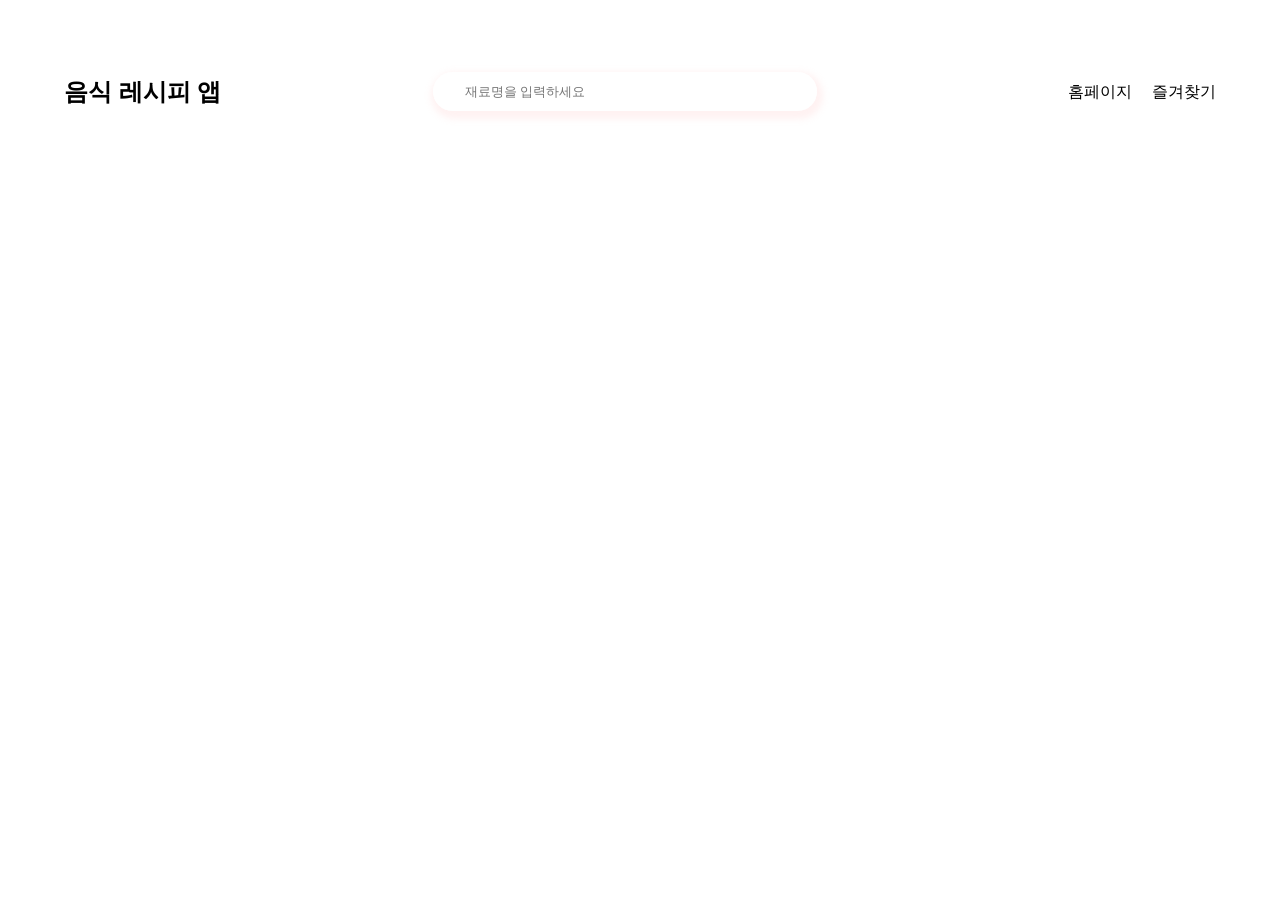
<file: index.html>
<!doctype html><html lang="en"><head><meta charset="utf-8"/><link rel="icon" href="/favicon.ico"/><meta name="viewport" content="width=device-width,initial-scale=1"/><meta name="theme-color" content="#000000"/><meta name="description" content="Web site created using create-react-app"/><link rel="apple-touch-icon" href="/logo192.png"/><link rel="manifest" href="/manifest.json"/><title>React App</title><script defer="defer" src="/static/js/main.0e56330c.js"></script><link href="/static/css/main.ae4cb21a.css" rel="stylesheet"></head><body><noscript>You need to enable JavaScript to run this app.</noscript><div id="root"></div></body></html>
</file>
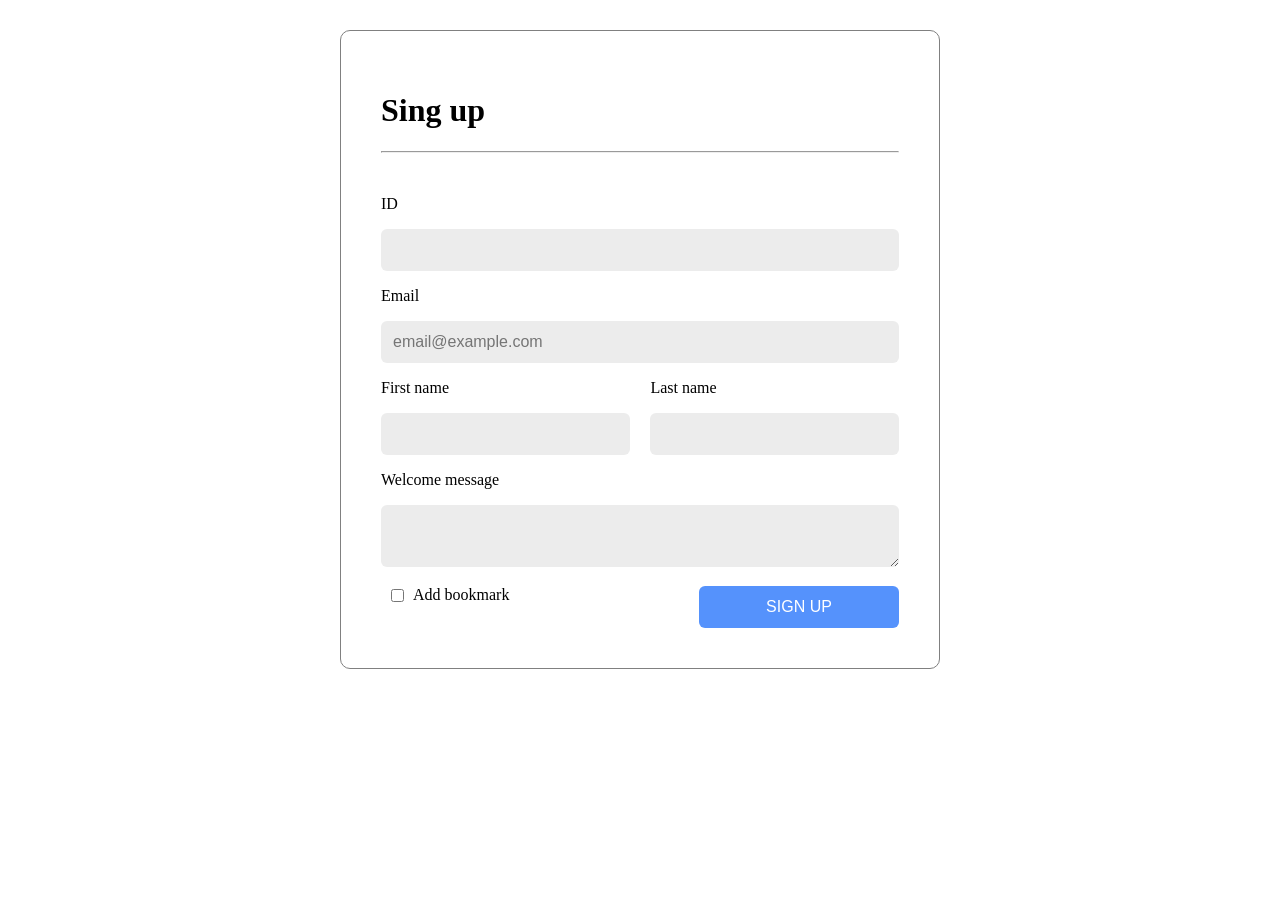
<file: input_layout2.html>
<!DOCTYPE html>
<html lang="en">
<head>
    <meta charset="UTF-8">
    <meta name="viewport" content="width=device-width, initial-scale=1.0">
    <title>Document</title>
    <link rel="stylesheet" href="./css/input_layout2.css">
</head>
<body>

    <div class="component-signup">
        <h1>Sing up</h1>
        <hr>
        <br>
        <form>
            <div>
                <p>ID</p>
                <input type="text">
            </div>
            <div>
                <p>Email</p>
                <input type="email" placeholder="email@example.com">
            </div>
            <div id="width-40">
                <p>First name</p>
                <input type="text">
            </div>
            <div id="width-40-R">
                <p>Last name</p>
                <input type="text">
            </div>
            <div class="clear-both"></div>
            <div>
                <p>Welcome message</p>
                <textarea></textarea>
            </div>
            <div class="margin-top15 float-left">
                <input type="checkbox" id="bookmarks">
                <label for="bookmarks">Add bookmark</label>
            </div>
            <div class="margin-top15" id="width-40-right">
                <input type="submit" value="SIGN UP">
            </div>
            <div class="clear-both"></div>
        </form>

    </div>
    
</body>
</html>
</file>
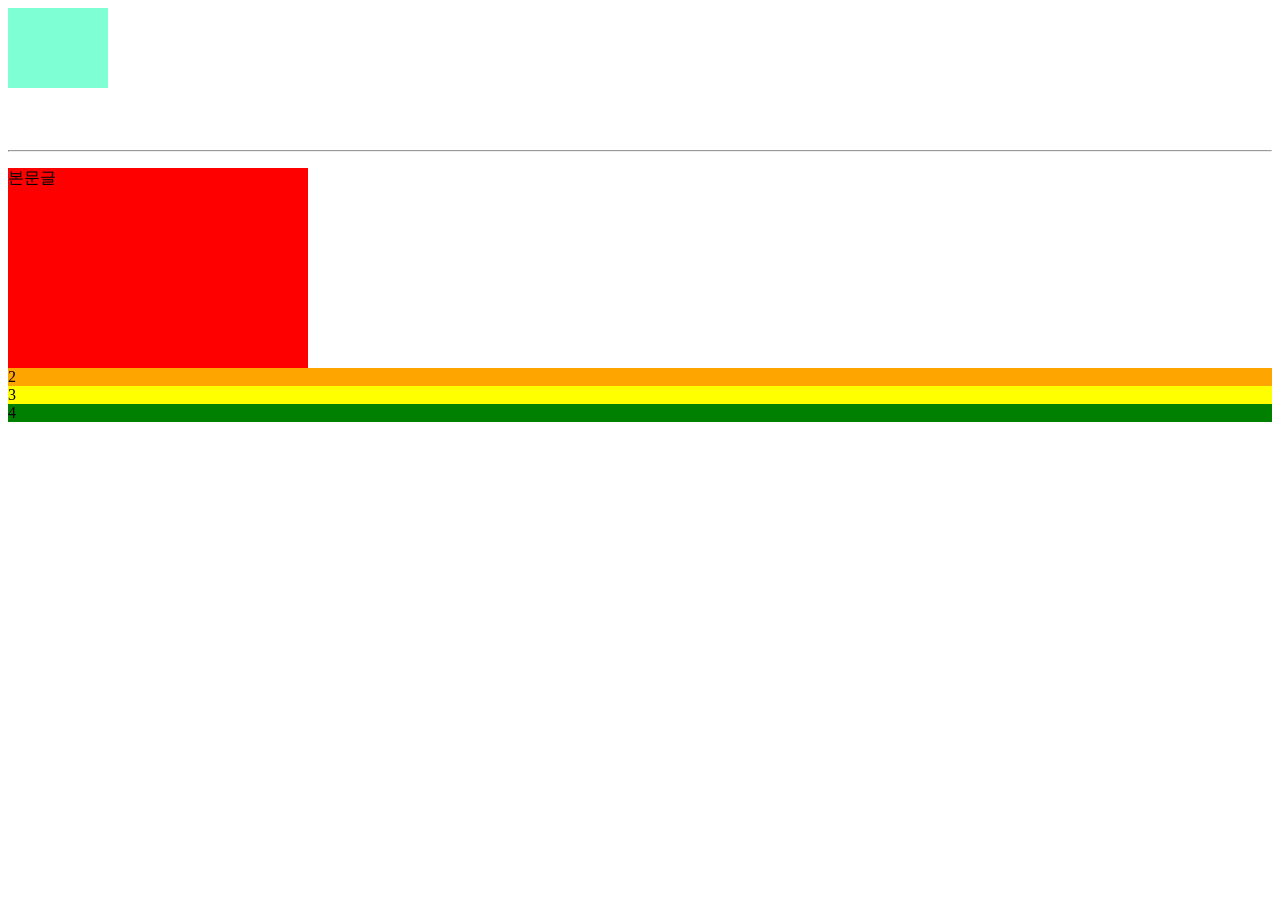
<file: layout2.html>
<!DOCTYPE html>
<html lang="ko">
<head>
    <meta charset="UTF-8">
    <meta name="viewport" content="width=device-width, initial-scale=1.0">
    <title>Division</title>
</head>
<body>

<!-- division : 구간을 박스로 나눈다. -->
    <!-- 기본높이 : 0 , 기본가로 : 100% -->
    <div style="background-color: aquamarine; height: 80px; width: 100px;">

    </div>

    <br><br><br>
    <hr>
    
    <div style="background-color: red; width: 300px; height: 200px;">
        <p>본문글</p>
    </div>    
    
    <div style="background-color: orange;">2</div>    
    <div style="background-color: yellow;">3</div>    
    <div style="background-color: green;">4</div>    


</body>
</html>
</file>
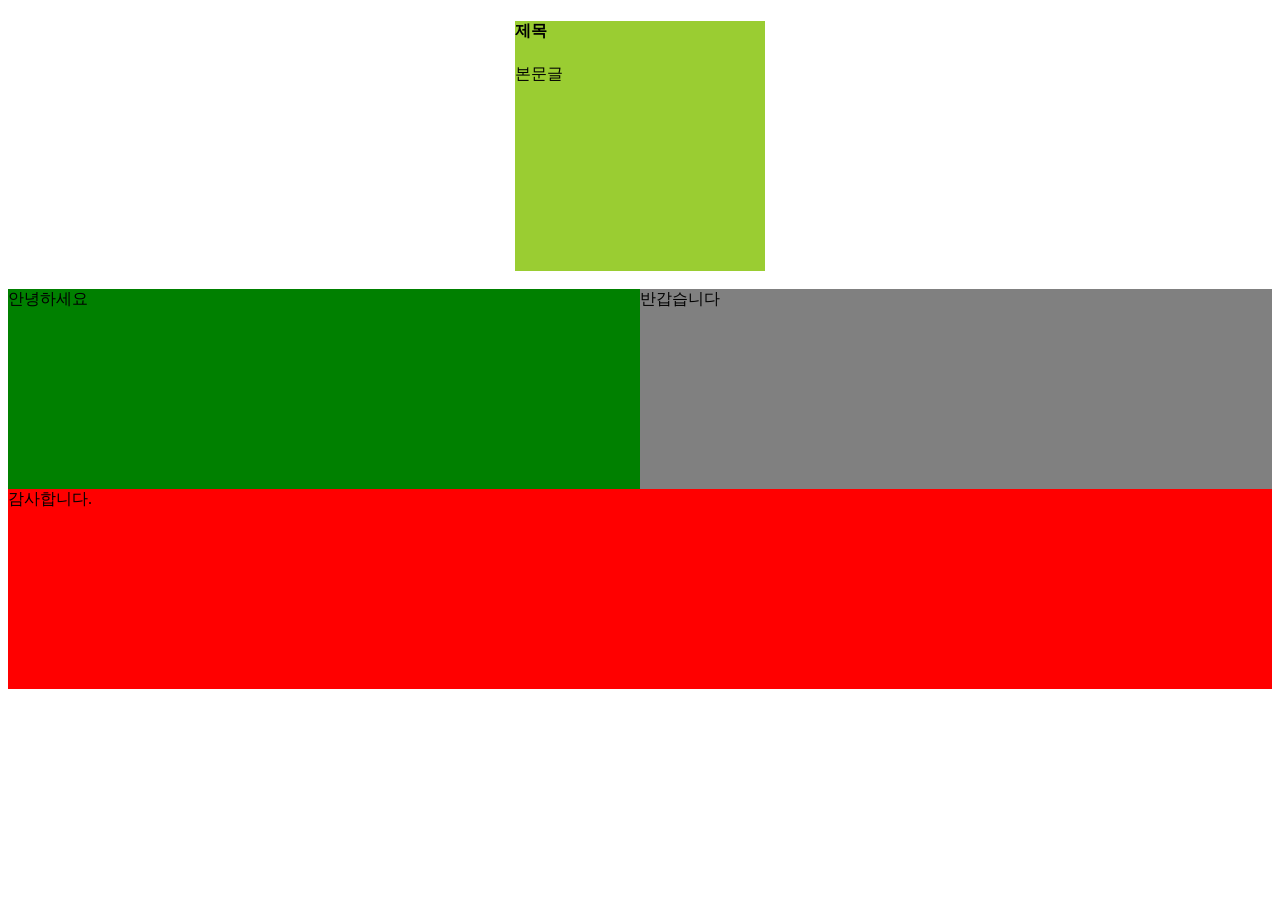
<file: layout3.html>
<!DOCTYPE html>
<html lang="ko">
<head>
    <meta charset="UTF-8">
    <meta name="viewport" content="width=device-width, initial-scale=1.0">
    <title>제목</title>
    <!-- css 연결 -->
    <link rel="stylesheet" href="css/layout3.css">
</head>
<body>
    <div class="style">
        <h4>제목</h4>
        <p>본문글</p>
    </div>
    <br>    <!--줄바꿈-->

    <div style="background-color: green; width: 50%; height: 200px; float: left;">안녕하세요</div>
    <div style="background-color: gray; width: 50%; height: 200px; float: left;">반갑습니다</div>
    <!-- float: left; 를 하면 붕 뜨게 되어서 다음 요소가 그 아래에 깔리니까 -->
    <div style="clear: both;"></div> <!--clear: both;를 처리해줘야 한다 >> float:left; 해제-->
    <div style="background-color: red; height: 200px;">감사합니다.</div>


</body>
</html>
</file>
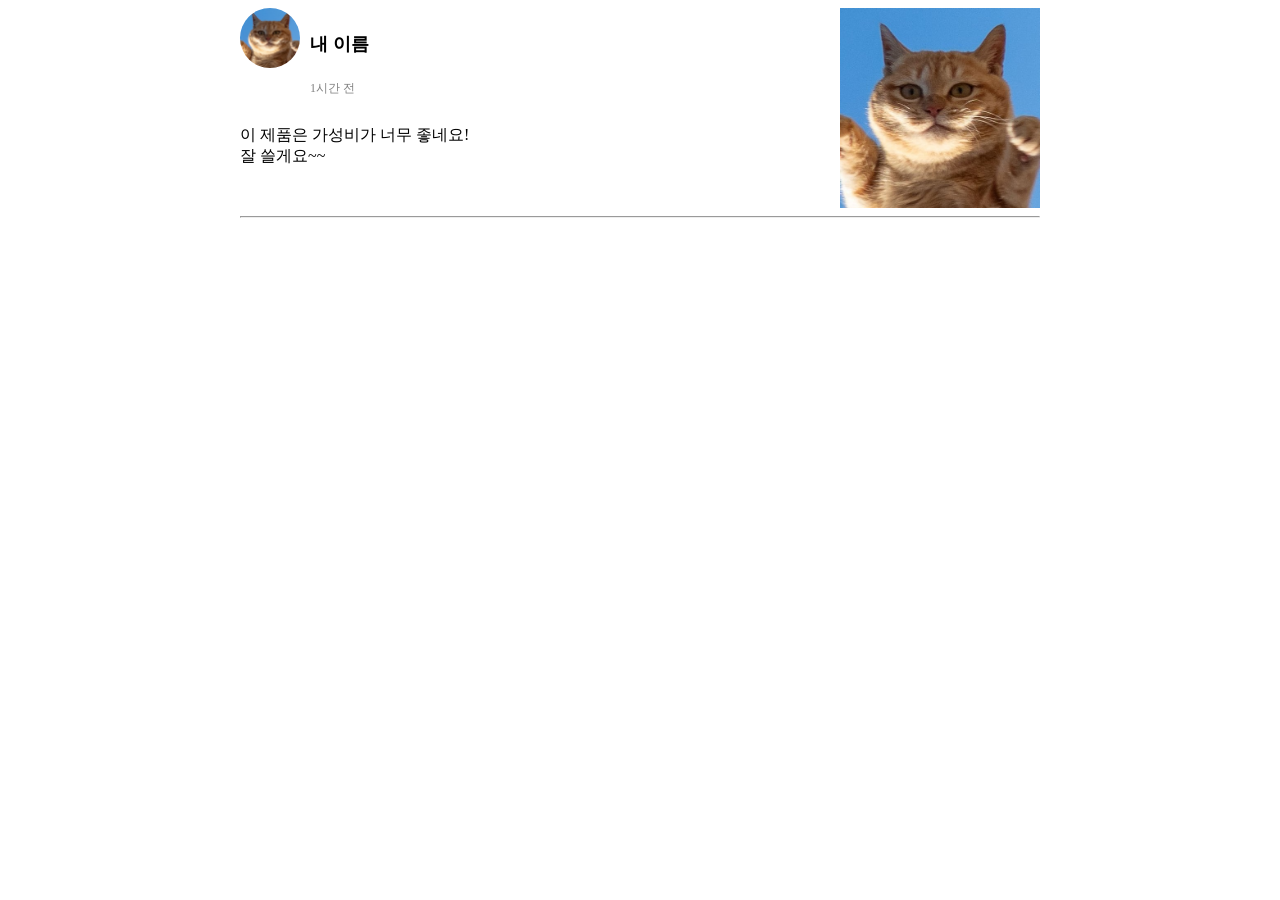
<file: layout6.html>
<!DOCTYPE html>
<html lang="en">
<head>
    <meta charset="UTF-8">
    <meta name="viewport" content="width=device-width, initial-scale=1.0">
    <title>Document</title>
    <link rel="stylesheet" href="css/layout6.css">
</head>
<body>
    <!-- 1 -->
    <div class="top">
        <div class="main_left">
                <!-- 게시글 -->
                <img src="images/고먐미.jpeg" class="my-photo">
                <!-- 닉네임 -->
                <div style="float: left;">
                    <h4 style="font-size: 18px;">내 이름</h4>
                    <p style="color: gray; font-size: 12px;">1시간 전</p>
                </div>
            <div style="clear: both;"></div>            
            <!-- 작성글 -->
            <p>이 제품은 가성비가 너무 좋네요! <br>잘 쓸게요~~</p>
        </div>

        <!-- 이미지 -->
        <img src="images/고먐미.jpeg" class="main_right">
        <div style="clear: both;"></div>
        <hr>
    </div>
    
</body>
</html>
</file>
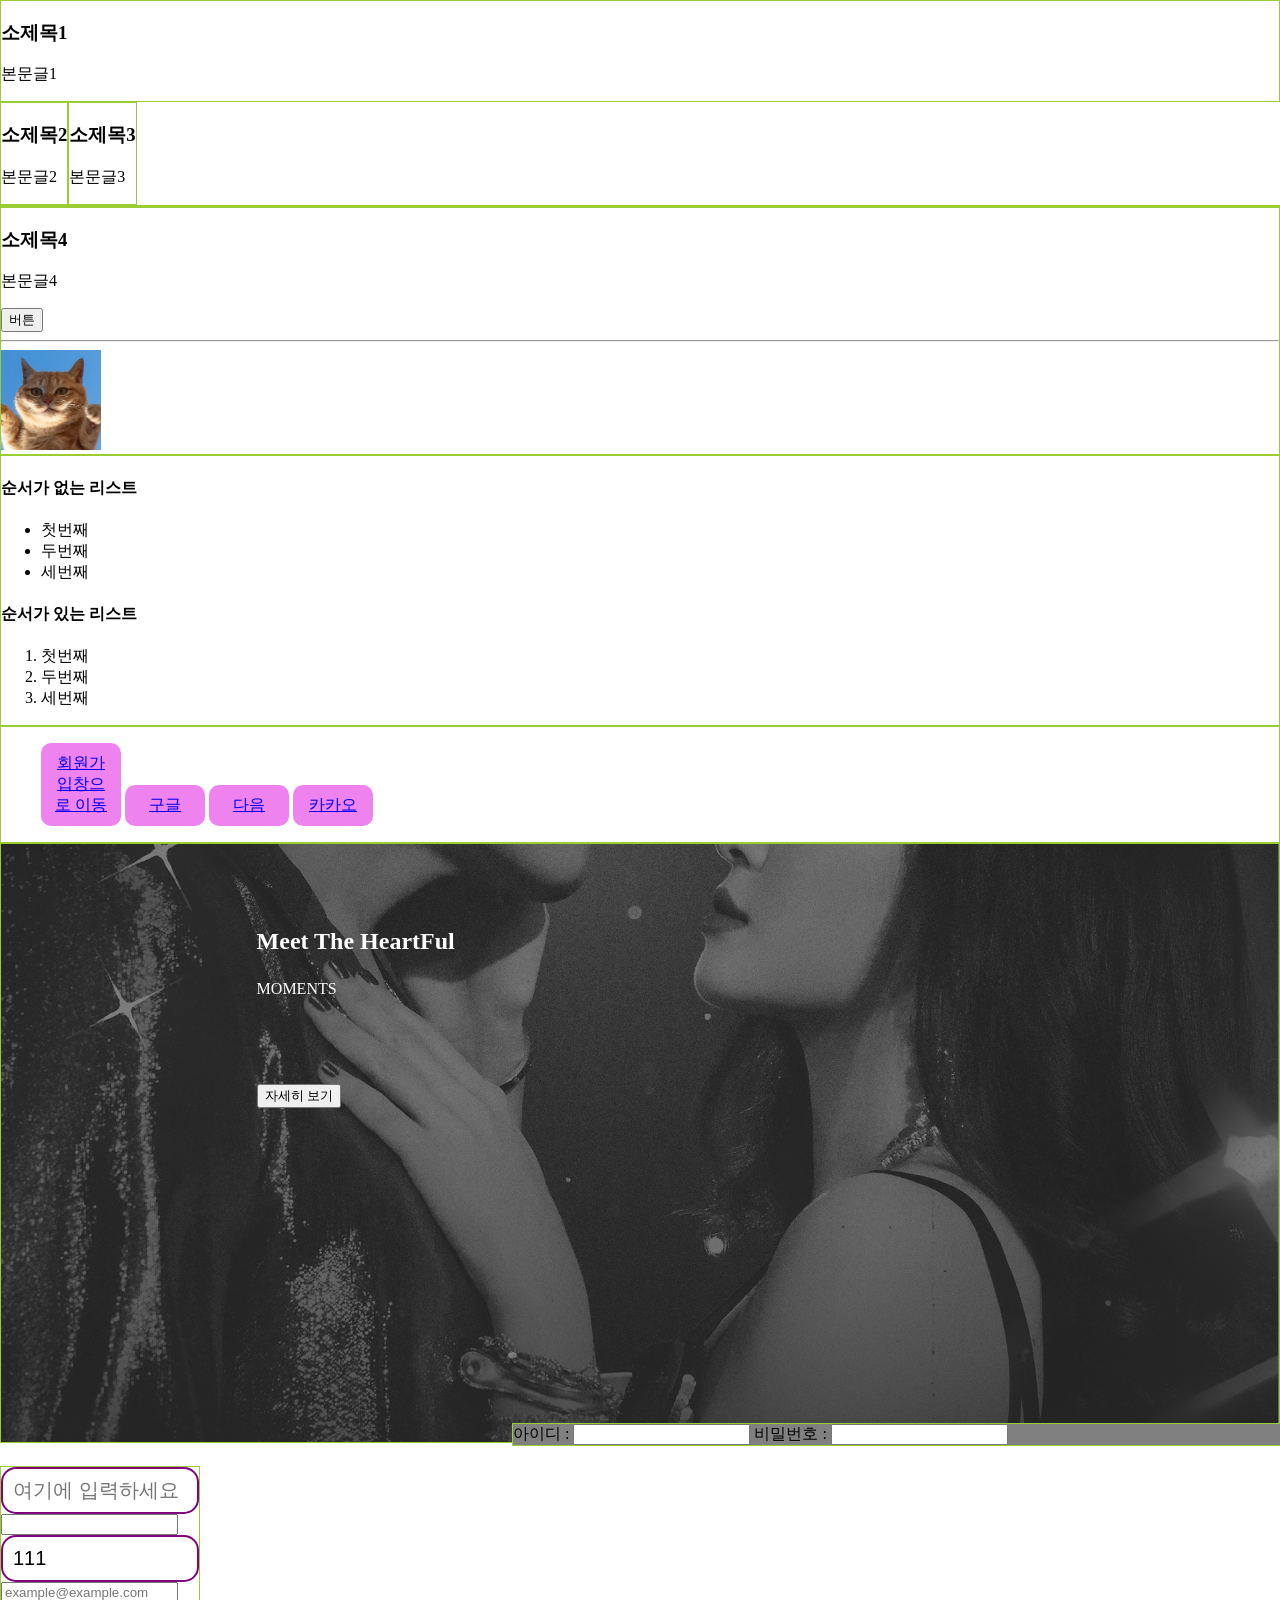
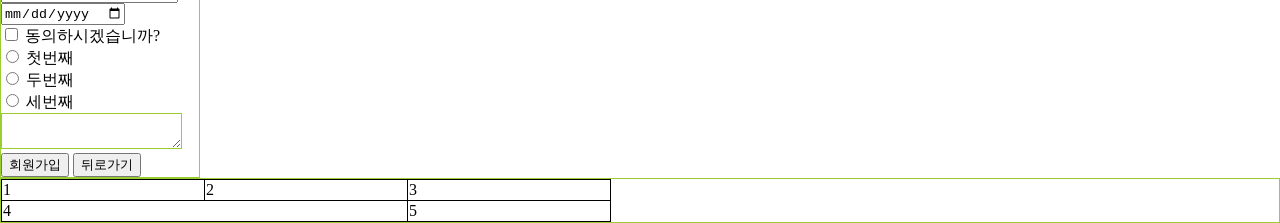
<file: layout8.html>
<!DOCTYPE html>
<html lang="ko">
<head>
    <meta charset="UTF-8">
    <meta name="viewport" content="width=device-width, initial-scale=1.0">
    <title>제목</title>
    <link rel="stylesheet" href="css/layout8.css">
</head>
<body>
    <div>
        <h3>소제목1</h3>
        <p>본문글1</p>
    </div>
    <div style="float: left;">
        <h3>소제목2</h3>
        <p>본문글2</p>
    </div>
    <div style="float: left;">
        <h3>소제목3</h3>
        <p>본문글3</p>
    </div>
    <div style="clear: both;"></div>
    <div>
        <h3>소제목4</h3>
        <p>본문글4</p>
        <button>버튼</button>
        <br>
        <hr>
        <a href="https://www.naver.com/"><img src="images/고먐미.jpeg" width="100px" height="100px"></a>
    </div>

    <div>
        <h4>순서가 없는 리스트</h4>
        <ul>
            <li>첫번째</li>
            <li>두번째</li>
            <li>세번째</li>
        </ul>

        <h4>순서가 있는 리스트</h4>
        <ol>
            <li>첫번째</li>
            <li>두번째</li>
            <li>세번째</li>
        </ol>
    </div>
    <div>
        <ul class="nav">
            <li><a href="./input_layout.html">회원가입창으로 이동</a></li>
            <li><a href="https://www.google.com/">구글</a></li>
            <li><a href="https://www.daum.net/">다음</a></li>
            <li><a href="https://www.kakao.com/">카카오</a></li>
        </ul>
    </div>

    <div class="back-image">
        <h3 class="image-title">Meet The HeartFul</h3>
        <p class="image-content">MOMENTS</p>
        <button class="image-button">자세히 보기</button>
    </div>

    <div class="target">
        <form>
            아이디 : <input type="text">
            비밀번호 : <input type="password">
        </form>
    </div>

    <div class="input-class">
        <form> 
            <!-- input 은 꼭 form 과 같이 써야한다. -->
            <input type="text" placeholder="여기에 입력하세요">
            <input type="password">
            <input type="number" value="111">
            <input type="email" placeholder="example@example.com">
            <input type="date">

            <br>
            <input type="checkbox" id="chk1">
            <label for="chk1">동의하시겠습니까?</label>
            <br>
            <input type="radio" name="bundle" id="content1">
            <label for="content1">첫번째</label>
            <br>
            <input type="radio" name="bundle" id="content2">
            <label for="content2">두번째</label>
            <br>
            <input type="radio" name="bundle" id="content3">
            <label for="content3">세번째</label>
            <br>
            <!-- input 의 id와 label의 for를 연결하면 label의 글자를 선택해도 input이 선택됨  -->

            <textarea></textarea>
            <input type="submit" value="회원가입">
            <input type="button" value="뒤로가기">
        </form>
    </div>

    <!-- table : 표 
        table/tr/td-->
    <div class="component-table">
        <table class="my-table">
            <tr>
                <td>1</td>
                <td>2</td>
                <td>3</td>
            </tr>
            <tr>
                <td colspan="2">4</td>
                <td>5</td>
            </tr>
        </table>
    </div>

</body>
</html>
</file>
<file: static/css/main.ae4cb21a.css>
body{-webkit-font-smoothing:antialiased;-moz-osx-font-smoothing:grayscale;font-family:-apple-system,BlinkMacSystemFont,Segoe UI,Roboto,Oxygen,Ubuntu,Cantarell,Fira Sans,Droid Sans,Helvetica Neue,sans-serif;margin:0}code{font-family:source-code-pro,Menlo,Monaco,Consolas,Courier New,monospace}div,input,textarea{box-sizing:border-box}a{color:#000;text-decoration:none}button{cursor:pointer}li{list-style-type:none}.base-container{background:#fff;color:#d3d3d3;font-size:1.125rem;min-height:100vh;padding:24px}.home-container{display:flex;flex-wrap:wrap;gap:2.5rem;justify-content:center;margin:auto;padding:2rem 0}.no-item{color:#000;font-size:1.25rem;font-weight:800;text-align:center}.guide-btn{background:#000;border:none;border-radius:8px;color:#fff;font-size:.85rem;padding:.8rem 2rem}@media (max-width:1024px){.no-item{font-size:2.25rem}}@media (max-width:768px){.home-container{max-width:640px}}.detail-item-container{background:#ffffffbf;border:2px solid #fff;border-radius:1rem;box-shadow:0 10px 15px -3px #0000001a,0 4px 6px -2px #0000000d;display:flex;flex-direction:column;gap:1.25rem;overflow:hidden;padding:1.25rem;width:20rem}.img-box{align-items:center;border-radius:.75rem;display:flex;height:10rem;justify-content:center;overflow:hidden}.text-title{font-size:1.5rem;margin:16px 0 24px}.link-detail{background-color:#000;border-radius:.5rem;box-shadow:0 4px 6px -1px #0000004d,0 2px 4px -1px #0009;color:#fff;display:inline-block;font-size:1rem;letter-spacing:1px;padding:.7rem 2rem}.favorites-container{display:flex;flex-wrap:wrap;gap:2.5rem;justify-content:center;margin:auto;padding:2rem 0}.no-item-style{color:#000;font-size:1.25rem;font-weight:800;text-align:center}@media (max-width:768px){.favorites-container{max-width:640px}}.details-container{grid-gap:2.5rem;display:grid;gap:2.5rem;grid-template-columns:repeat(1,1fr);margin:auto;max-width:100%;padding:2.5rem 0}.img-container{grid-row-start:2}.img-container:hover .img-style{transform:scale(1.05)}.img-wrapper{border-radius:12px;height:28rem;overflow:hidden;position:relative}.img-style{display:block;height:100%;object-fit:cover;transition:transform .5s;width:100%}.content-container{display:flex;flex-direction:column;gap:12px}.text-publisher{color:#006400;font-weight:600}.text-title{color:#000;overflow:hidden;text-overflow:ellipsis;white-space:nowrap}.favorites-btn{background-color:#000;border-radius:.5rem;box-shadow:0 4px 6px -1px #0000004d,0 2px 4px -1px #0009;color:#fff;display:inline-block;font-size:1rem;letter-spacing:1px;padding:.7rem 2rem}.recipe-title{color:#000;font-weight:600}.recipe-content{color:#a9a9a9;display:flex;flex-direction:column;gap:8px}@media (min-width:1024px){.details-container{grid-template-columns:repeat(2,1fr)}.img-container{grid-row-start:auto}}.nav-flex-container{align-items:center;display:flex;gap:1.25rem;justify-content:space-between;margin:auto;max-width:1152px;padding:32px 0}.nav-logo{color:#000;font-size:1.5rem;font-weight:700}.nav-search-input{background:#ffffffbf;border:none;border-radius:9999px;box-shadow:2px 4px 6px 4px #fecaca40;outline:none;padding:.75rem 2rem;transition:box-shadow .3s;width:280px}.nav-search-input:focus{box-shadow:2px 4px 6px 4px #fecaca8c}.nav-link-ul{display:flex;gap:1.25rem}.nav-link-li{color:#000;font-size:1rem;transition:color .3s}.nav-link-li:hover{color:brown}@media (min-width:1024px){.nav-flex-container{gap:0}.nav-search-input{width:24rem}}
/*# sourceMappingURL=main.ae4cb21a.css.map*/
</file>
<file: css/input_layout2.css>
body {
    margin: 0;
    /* background-color: black; */
}

div, input, textarea {
    box-sizing: border-box;
}

.component-signup {
    background-color: white;
    width: 80%;
    max-width: 600px;
    min-width: 400px;
    margin: auto;
    margin-top: 30px;
    padding: 40px;
    border: 1px solid grey;
    border-radius: 10px;
}

.component-signup input,
.component-signup textarea {
    width: 100%;
    font-size: 16px;
    padding: 12px;
    border: none;
    background-color: rgb(236, 236, 236);
    border-radius: 6px;
}

#width-40 {
    width: 48%;
    float: left;
}

#width-40-R {
    width: 48%;
    float: right;
}

.float-left {
    float: left;
}

.margin-top15 {
    margin-top: 15px;
}
.component-signup input[type=checkbox] {
    float: left;
    width: 25px;
}

#width-40-right {
    width: 200px;
    float: right;
}

.clear-both {
    clear: both;
}

.component-signup input[type=submit] {
    background-color: #5592fc;
    color: white;
}

.component-signup input[type=submit]:hover,
.component-signup input[type=submit]:active {
    background-color: #416ad7;
}
</file>
<file: css/layout3.css>
.style {
    background-color: yellowgreen;
    width: 250px;
    height: 250px;
    display: block;
    margin-left: auto;
    margin-right: auto;
}
</file>
<file: css/layout6.css>
.top {
    width: 800px; margin-left: auto; margin-right: auto;
}

.main_left {
    width: 600px; float: left;
}

.my-photo {
    width: 60px; 
    height: 60px; 
    float: left; 
    border-radius: 30px; 
    margin-right: 10px;
    line-height: 0;
}

.main_right {
    float: left; width: 200px; height: 200px;
}
</file>
<file: css/layout8.css>
body {
    margin: 0;
}

div, textarea  {
    border: 1px solid yellowgreen;
    box-sizing: border-box;
}

.nav li {
    display: inline-block;
    width: 60px;
    background-color: violet;
    text-align: center;
    padding: 10px;
    border-radius: 10px;
}

.back-image {
    background-image: url(../images/back_img.png);
    width: 100%;
    height: 600px;
    background-repeat: no-repeat;
    background-size: cover;
    position: relative;
    background-position: center;
}

.image-title {
    color: white;
    font-size: 24px;
    position: absolute;
    left: 20%;
    top: 10%;
}

.image-content {
    color: white;
    position: absolute;
    left: 20%;
    top: 20%;
    
}

.image-button {
    /*
        position : relative 
            원래 내 위치를 기준으로 이동

        position : absolute
            relative 부모를 기준으로 이동
    */
    position: absolute;
    left: 20%;
    top: 40%;
}

.target {
    background-color: grey;
    position: relative;
    left: 40%;
    top: -20px;
}

.input-class {
    width: 200px;
}

.input-class input{
    box-sizing: border-box;
}

.input-class input[type=text], 
.input-class input[type=number] {
    width: 100%;
    padding: 10px;
    font-size: 20px;
    border: 2px solid purple;
    border-radius: 15px;
}

.component-table {

}

.my-table {
    border-collapse: collapse;
}

.my-table tr td{
    border: 1px solid black;
    width: 200px;
}
</file>
